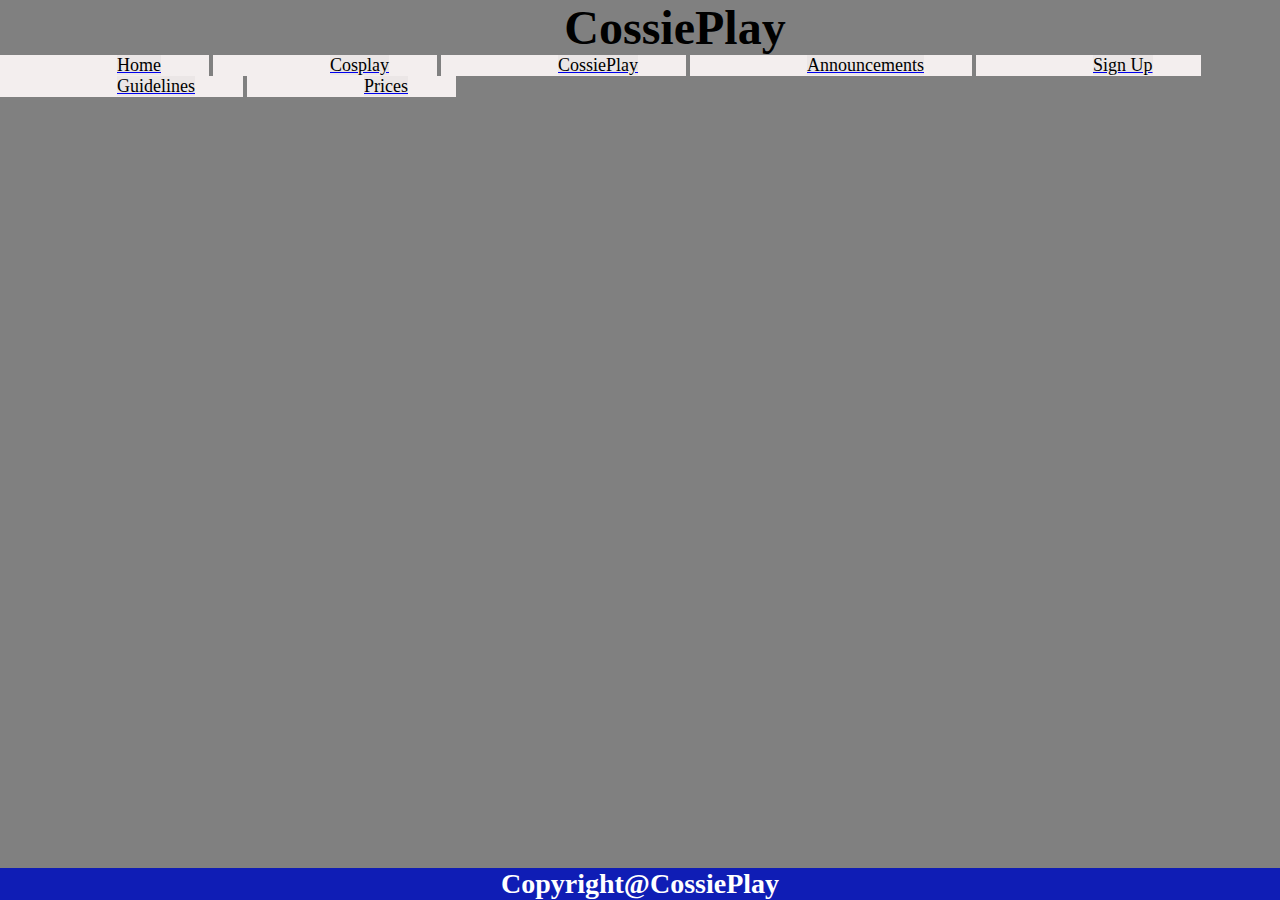
<file: index.html>
<!doctype html>
<html>
<head>
<meta charset="utf-8">
<title>Cossieplay</title>
<link href="style.css" rel="stylesheet" type="text/css">
<link href="responsive.css" rel="stylesheet"  media="screen and
(max-width: 960px)">

<meta name="viewport" content="width=device-width, initial-scale=1.0">

</head>

<body>

<div class="hp">
<h1>CossiePlay</h1>
<nav>
<ul>
<li><a href="index.html"><font color="#F4E511">Home</font></a></li>
<li><a href="cosplay.html"><font color="#F4E511">Cosplay</font></a></li>
<li><a href="cossieplay.html"><font color="#F4E511">CossiePlay</font></a></li>
<li><a href="announcements.html"><font color="#F4E511">Announcements</font></a></li>
<li><a href="signup.html"><font color="#F4E511">Sign Up</font></a></li>
<li><a href="guidelines.html"><font color="#F4E511">Guidelines</font></a></li>
<li><a href="prices.html"><font color="#F4E511">Prices</font></a></li>
</ul>
</nav>
<div class="slider" style="style.css:800px">

   
  </div>

  <img class="slider" src="images/alice-in-wonderland-872612_1280.jpg"  width="1280" height="853" alt="image"/>
<img class="slider" src="images/book-fair-678264_1280.jpg" width="1280" height="853" alt="image"/> 
<img class="slider" src="images/devils-570861_1280.jpg" width="1280" height="853" alt="image"/> 
 
  <img class="slider" src="images/boromir-4-1478698.jpg" width="953" height="1535" alt="image"/>  
  <img class="slider" src= "images/olaf-630522_1280.jpg" width="960" height="1280" alt="image"/>
  <img class="slider" src="images/party-1506740-640x480.jpg" width="640" height="480" alt="image"/> 
 <img class="slider" src="images/sewing-hands-1418016.jpg" width="1200" height="928" alt="image"/> 
 <img class="slider" src="images/spiderman-in-nature-2-1258899-640x480.jpg" width="640" height="480" alt="image"/> 
  <img class="slider" src="images/we-re-rabbits-1439192-1279x850.jpg" width="1279" height="851" alt="image"/> 
  <img class="slider" src="images/winter-kingdom-798279_1920.jpg" width="1280" height="1920" alt="image"/> 


</div>


<script>
var slideIndex = 0;
carousel();

function carousel() {
    var i;
    var x = document.getElementsByClassName("slider");
    for (i = 0; i < x.length; i++) {
      x[i].style.display = "none"; 
    }
    slideIndex++;
    if (slideIndex > x.length) {slideIndex = 1} 
    x[slideIndex-1].style.display = "block"; 
    setTimeout(carousel, 2000); 
}
</script>

<div>
<footer><h3>Copyright@CossiePlay</h3></footer>



</div>
</body>
</html>
</file>
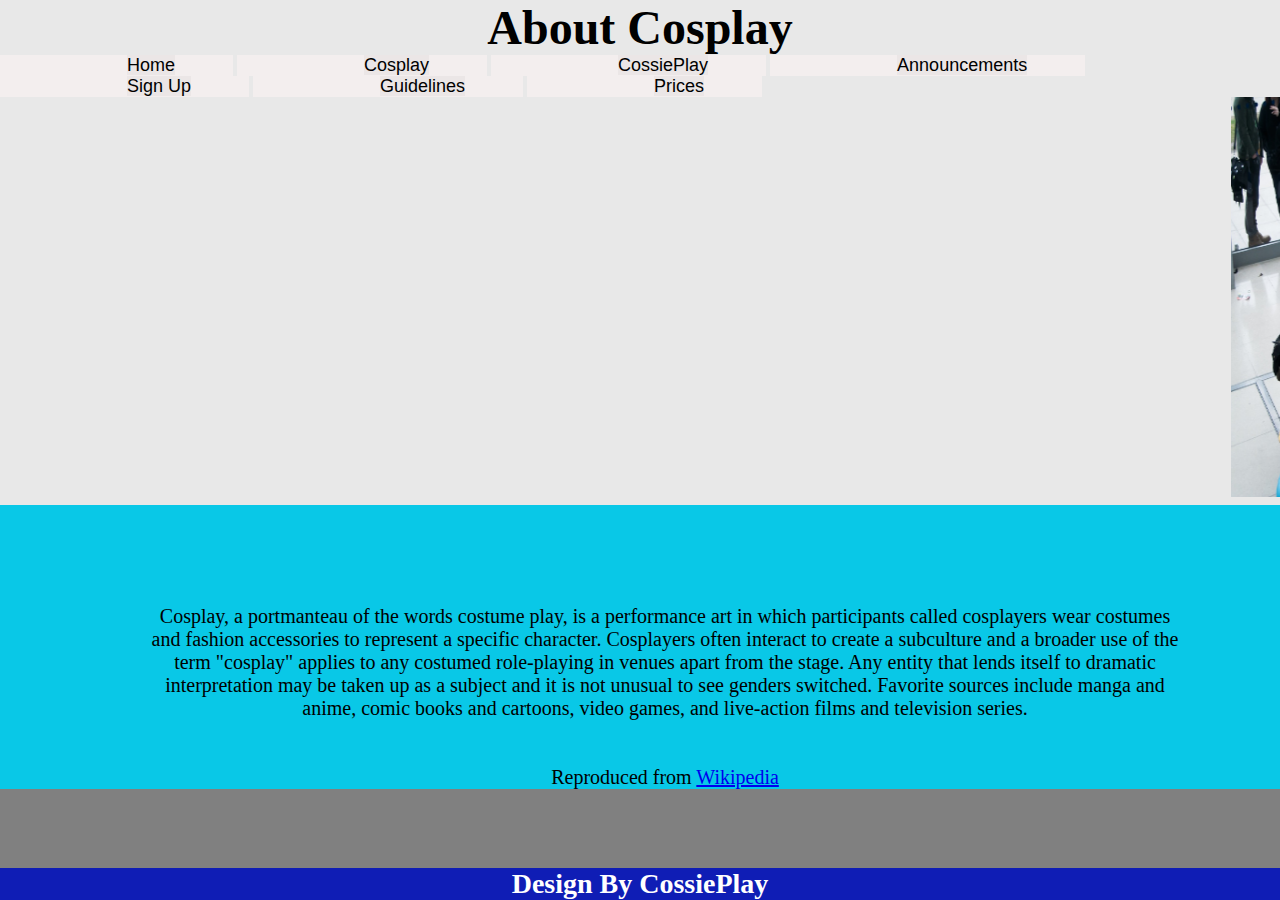
<file: cosplay.html>
<!doctype html>
<html>
<head>
<meta charset="utf-8">
<title>cosplay</title>
<link href="style.css" rel="stylesheet" type="text/css">
<link href="responsive.css" rel="stylesheet"  media="screen and
(max-width: 960px)">

<meta name="viewport" content="width=device-width, initial-scale=1.0">
</head>

<body>
<div class="cosplay">
<h1>About Cosplay</h1>
<nav>
<ul>
<li><a href="index.html"><font color="red">Home</font></a></li>
<li><a href="cosplay.html"><font color="red">Cosplay</font></a></li>
<li><a href="cossieplay.html"><font color="red">CossiePlay</font></a></li>
<li><a href="announcements.html"><font color="red">Announcements</font></a></li>
<li><a href="signup.html"><font color="red">Sign Up</font></a></li>
<li><a href="guidelines.html"><font color="red">Guidelines</font></a></li>
<li><a href="prices.html"><font color="red">Prices</font></a></li>
</ul>
</nav>
<marquee behavior="scroll" direction="left"><img src="images/book-fair-678264_1280.jpg" width="400" height="400" alt=""/> 
<img src="images/we-re-rabbits-1439192-1279x850.jpg" width="400" height="400" alt="Natural"/>
<img src="images/alice-in-wonderland-872612_1280.jpg" width="400" height="400" alt="Natural"/> 
<img src="images/olaf-630522_1280.jpg" width="400" height="400" alt="Natural"/> 
<img src="images/sewing-hands-1418016.jpg" width="400" height="400" alt="Natural"/> 
<img src="images/spiderman-in-nature-2-1258899-640x480.jpg" width="500" height="400" alt="Natural"/> 
<img src="images/winter-kingdom-798279_1920.jpg" width="400" height="400" alt="Natural"/> 

</marquee>



<div class="cosplaypara">
<p>Cosplay, a portmanteau of the words costume play, is a performance art in which participants called cosplayers wear costumes and fashion accessories to represent a specific character. Cosplayers often interact to create a subculture and a broader use of the term "cosplay" applies to any costumed role-playing in venues apart from the stage. Any entity that lends itself to dramatic interpretation may be taken up as a subject and it is not unusual to see genders switched. Favorite sources include manga and anime, comic books and cartoons, video games, and live-action films and television series.</p>
<br>
<br>
<p>
Reproduced from <a href="https://en.wikipedia.org/wiki/Cosplay">Wikipedia</a>
</p>
</div>
<footer><h3>Design By CossiePlay</h3></footer>
</div>
</body>
</html>
</file>
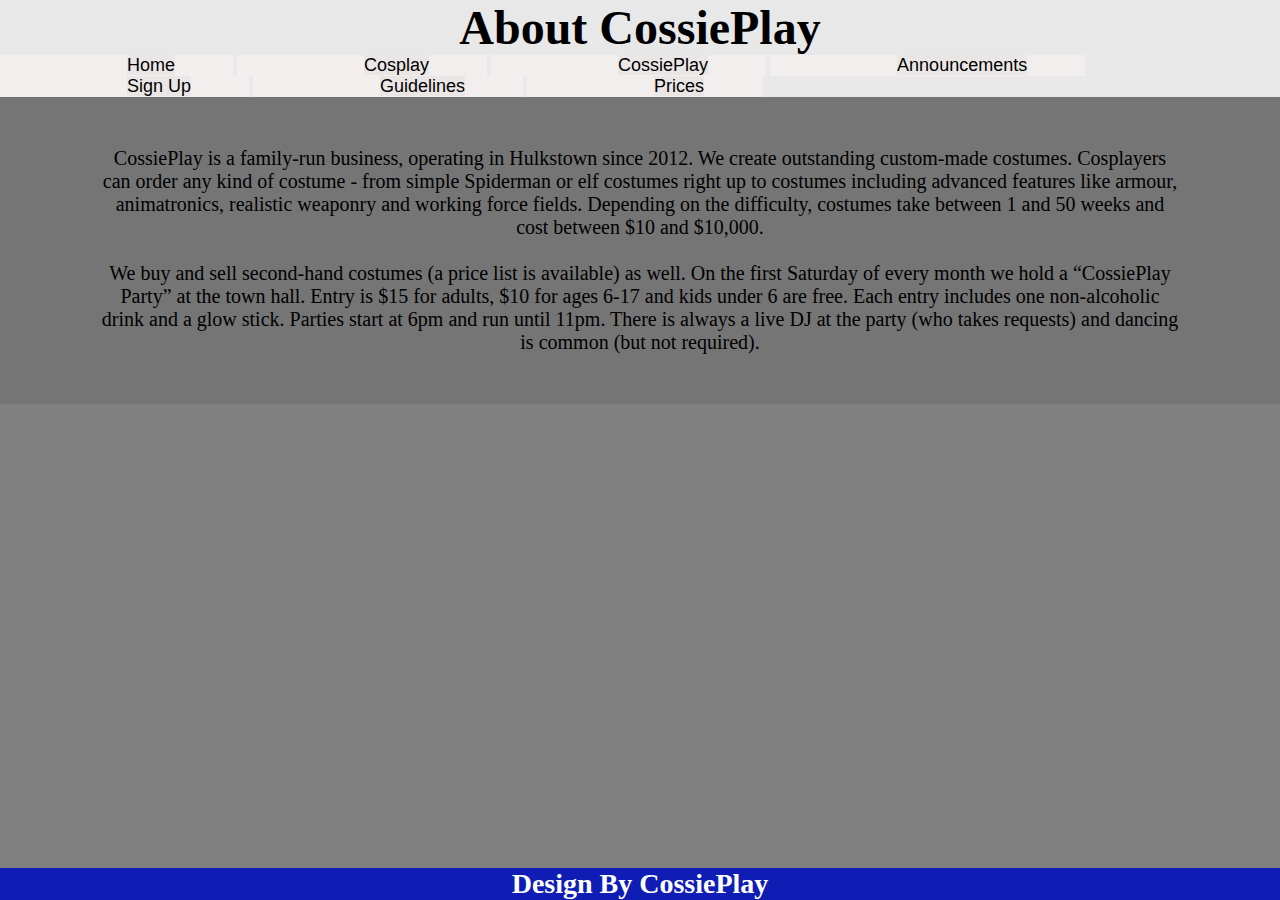
<file: cossieplay.html>
<!doctype html>
<html>
<head>
<meta charset="utf-8">
<title>CossiePlay</title>
<link href="style.css" rel="stylesheet" type="text/css">
</head>

<body>
<div class="cosplay">
<h1>About CossiePlay</h1>

<nav>

<ul>
<li><a href="index.html"><font color="red">Home</font></a></li>
<li><a href="cosplay.html"><font color="red">Cosplay</font></a></li>
<li><a href="cossieplay.html"><font color="red">CossiePlay</font></a></li>
<li><a href="announcements.html"><font color="red">Announcements</font></a></li>
<li><a href="signup.html"><font color="red">Sign Up</font></a></li>
<li><a href="guidelines.html"><font color="red">Guidelines</font></a></li>
<li><a href="prices.html"><font color="red">Prices</font></a></li>
</ul>
</nav>
</div>
<div class="cossieplaypara">
<p>CossiePlay is a family-run business, operating in Hulkstown since 2012. We create outstanding custom-made costumes. Cosplayers can order any kind of costume - from simple Spiderman or elf costumes right up to costumes including advanced features like armour, animatronics, realistic weaponry and working force fields. Depending on the difficulty, costumes take between 1 and 50 weeks and cost between $10 and $10,000.</p>
<br>
<p>We buy and sell second-hand costumes (a price list is available) as well.
On the first Saturday of every month we hold a “CossiePlay Party” at the town hall. Entry is $15 for adults, $10 for ages 6-17 and kids under 6 are free. Each entry includes one non-alcoholic drink and a glow stick. Parties start at 6pm and run until 11pm. There is always a live DJ at the party (who takes requests) and dancing is common (but not required). 
</p>
</div>
<footer><h3>Design By CossiePlay</h3></footer>

</body>
</html>
</file>
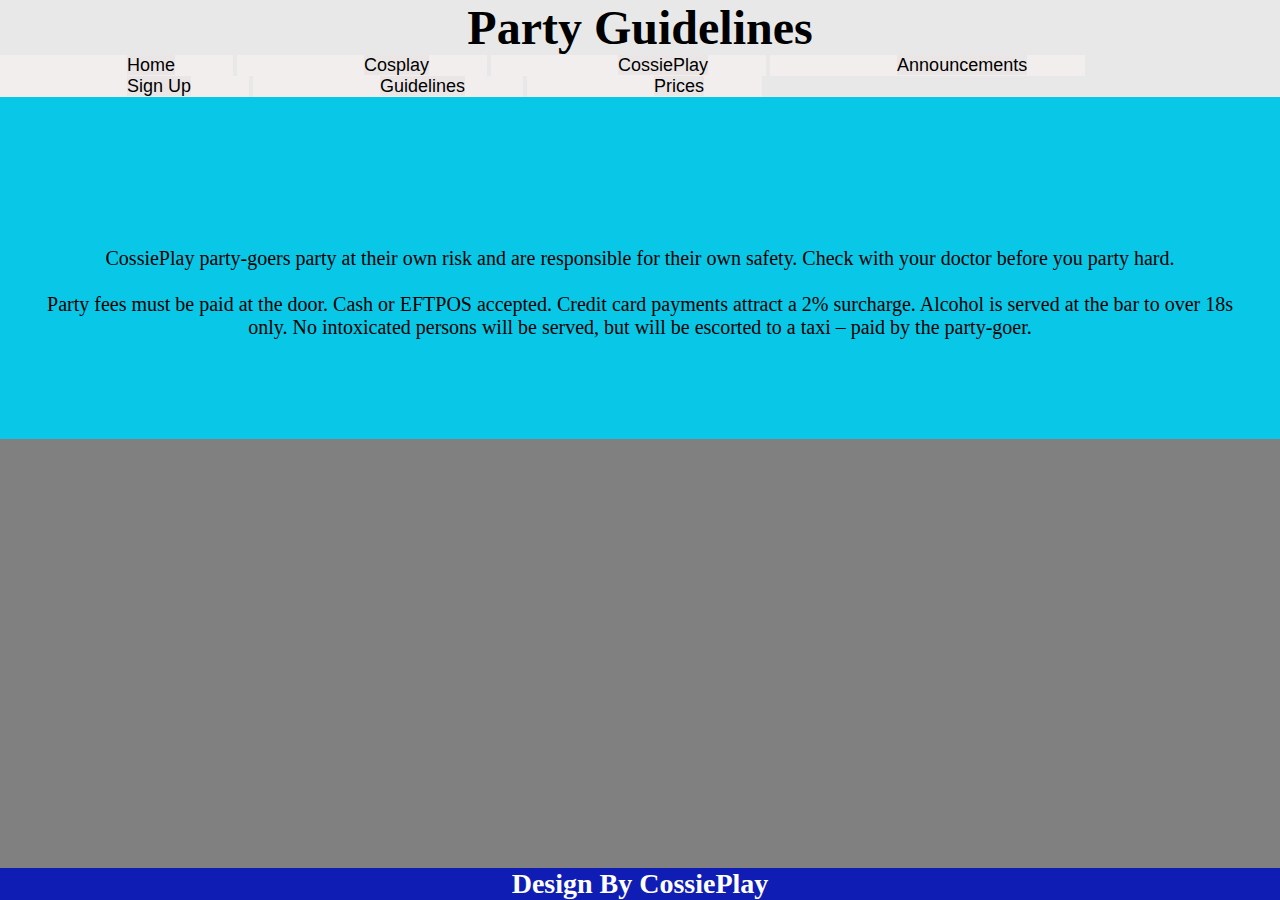
<file: guidelines.html>
<!doctype html>
<html>
<head>
<meta charset="utf-8">
<title>Guidelines</title>
<link href="style.css" rel="stylesheet" type="text/css">
<link href="responsive.css" rel="stylesheet"  media="screen and
(max-width: 960px)">

<meta name="viewport" content="width=device-width, initial-scale=1.0">
</head>

<body>
<div class="cosplay">
<h1>Party Guidelines</h1>
<nav>
<ul>
<li><a href="index.html"><font color="#F4E511">Home</font></a></li>
<li><a href="cosplay.html"><font color="#F4E511">Cosplay</font></a></li>
<li><a href="cossieplay.html"><font color="#F4E511">CossiePlay</font></a></li>
<li><a href="announcements.html"><font color="#F4E511">Announcements</font></a></li>
<li><a href="signup.html"><font color="#F4E511">Sign Up</font></a></li>
<li><a href="guidelines.html"><font color="#F4E511">Guidelines</font></a></li>
<li><a href="prices.html"><font color="#F4E511">Prices</font></a></li>
</ul>
</nav>
<div class="partyguidepara">
<p>CossiePlay party-goers party at their own risk and are responsible for their own safety. Check with your doctor before you party hard.</p><br>
<p>Party fees must be paid at the door. Cash or EFTPOS accepted. Credit card payments attract a 2% surcharge. Alcohol is served at the bar to over 18s only. No intoxicated persons will be served, but will be escorted to a taxi – paid by the party-goer.</p>
</div>
<footer><h3>Design By CossiePlay</h3></footer>
</div>
</body>
</html>
</file>
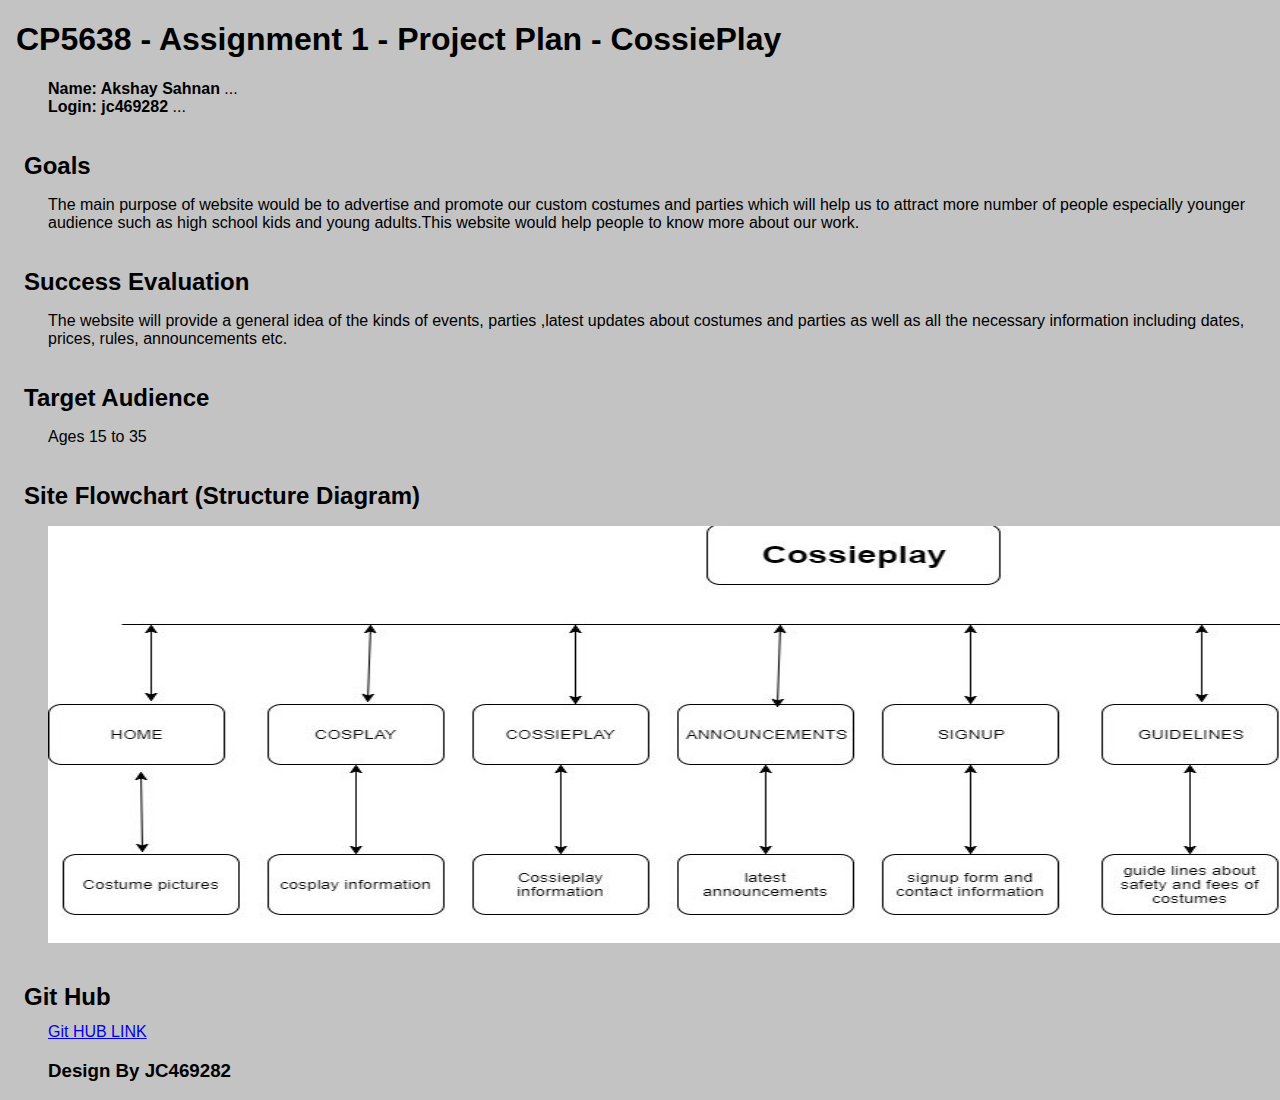
<file: plan.html>
<!doctype html>
<html>
<head>
<title>A1 Project Plan for ?Student Name?</title>
  <meta http-equiv="Content-Type" content="text/html; charset=iso-8859-1">
  <style type="text/css">
    body { font-family: Arial; margin-left: 3em; }
    h1, h2 { margin-left: -1em; }
    h2 { margin-top: 1.5em; margin-bottom: 0.5em; }
  </style>
</head>

<body bgcolor="#C3C3C3">
<h1>CP5638 - Assignment 1 - Project Plan - CossiePlay</h1>
<p><strong>Name: Akshay Sahnan</strong> ...<br>
<strong>Login: jc469282</strong> ...</p>
<h2>Goals  </h2>
<p>The main purpose of website would be to advertise and promote our custom costumes and parties which will help us to attract  more number of people especially younger audience such as high school kids and young adults.This website would help people to know more about our work.

</p>
<h2>Success Evaluation</h2>
<p> The website will provide a general idea of the kinds of events, parties ,latest updates about costumes and parties as well as all the necessary information including dates, prices, rules, announcements etc. </p>
<h2>Target Audience</h2>
<p>Ages 15 to 35</p>
<h2>Site Flowchart (Structure Diagram)</h2>
<p>  <img src="images/cossie.jpg" width="1450" height="417" alt=""/> </p>
<h2>Git Hub</h2>
<a href="https://github.com/jc469282/jc469282">Git HUB LINK</a>
<footer>
  <h3>Design By JC469282</h3>
</footer>
</body>
</html>
</file>
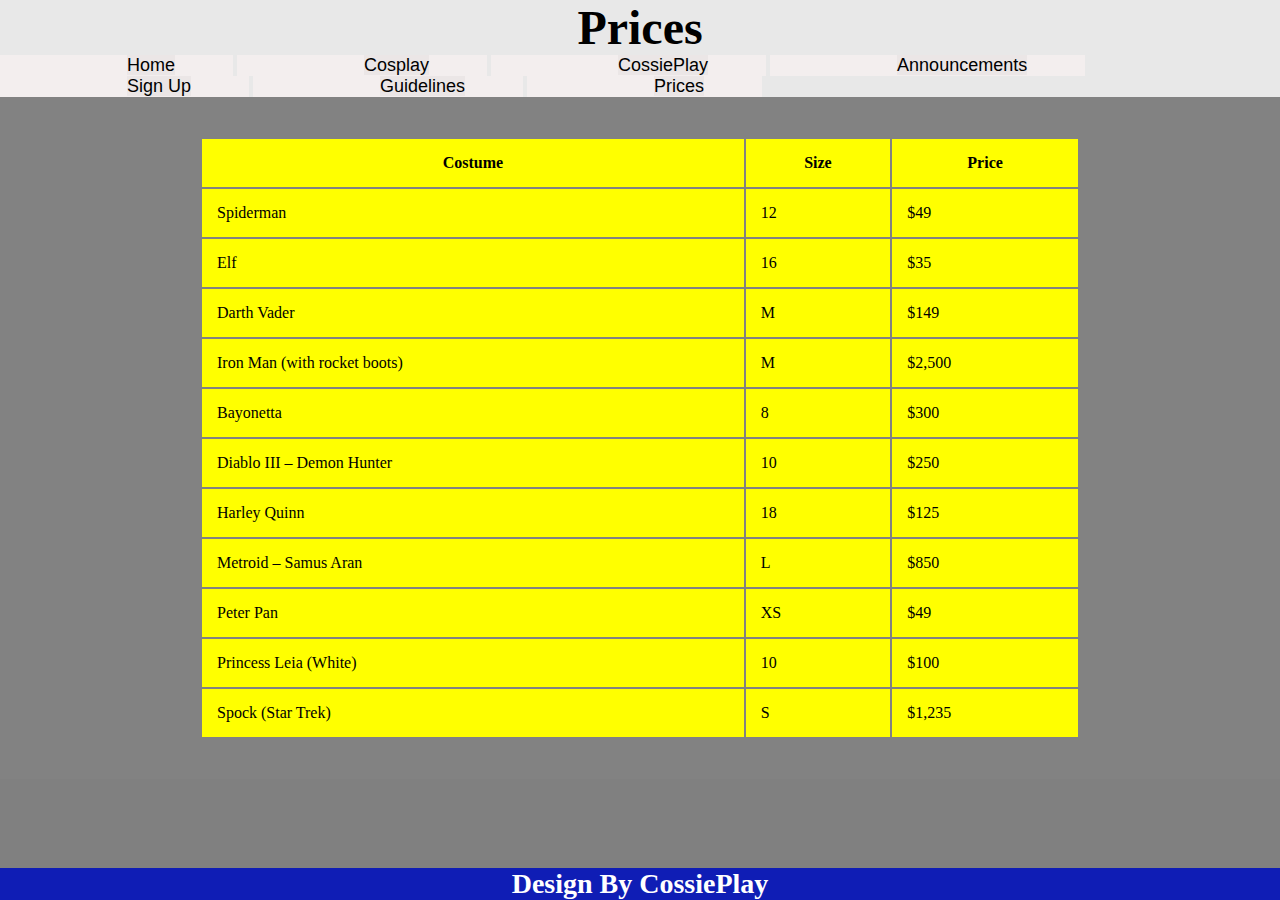
<file: prices.html>
<!doctype html>
<html>
<head>
<meta charset="utf-8">
<title>Prices</title>
<link href="style.css" rel="stylesheet" type="text/css">
</head>


<p id="demo"></p>

<body>
<div class="cosplay">
<h1>Prices</h1>


<nav>
<ul>
<li><a href="index.html"><font color="red">Home</font></a></li>
<li><a href="cosplay.html"><font color="red">Cosplay</font></a></li>
<li><a href="cossieplay.html"><font color="red">CossiePlay</font></a></li>
<li><a href="announcements.html"><font color="red">Announcements</font></a></li>
<li><a href="signup.html"><font color="red">Sign Up</font></a></li>
<li><a href="guidelines.html"><font color="red">Guidelines</font></a></li>
<li><a href="prices.html"><font color="red">Prices</font></a></li>
</ul>
</nav>
</div>
<div class="table">
<table>
<tr>
<th>Costume</th>
<th>Size</th>
<th>Price</th>
</tr>
<tr>
<td>Spiderman</td>
<td>12</td>
<td>$49</td>
</tr>
<tr>
<td>Elf</td>
<td>16</td>
<td>$35</td>
</tr>
<tr>
<td>Darth Vader</td>
<td>M</td>
<td>$149</td>
</tr>
<tr>
<td>Iron Man (with rocket boots)</td>
<td>M</td>
<td>$2,500</td>
</tr>
<tr>
<td>Bayonetta</td>
<td>8</td>
<td>$300</td>
</tr>
<tr>
<td>Diablo III – Demon Hunter</td>
<td>10</td>
<td>$250</td>
</tr>
<tr>
<td>Harley Quinn</td>
<td>18</td>
<td>$125</td>
</tr>
<tr>
<td>Metroid – Samus Aran</td>
<td>L</td>
<td>$850</td>
</tr>
<tr>
<td>Peter Pan</td>
<td>XS</td>
<td>$49</td>
</tr>
<tr>
<td>Princess Leia (White)</td>
<td>10</td>
<td>$100</td>
</tr>
<tr>
<td>Spock (Star Trek)</td>
<td>S</td>
<td>$1,235</td>
</tr>
</table>
<footer><h3>Design By CossiePlay</h3></footer>
</div>
</body>
</html>
</file>
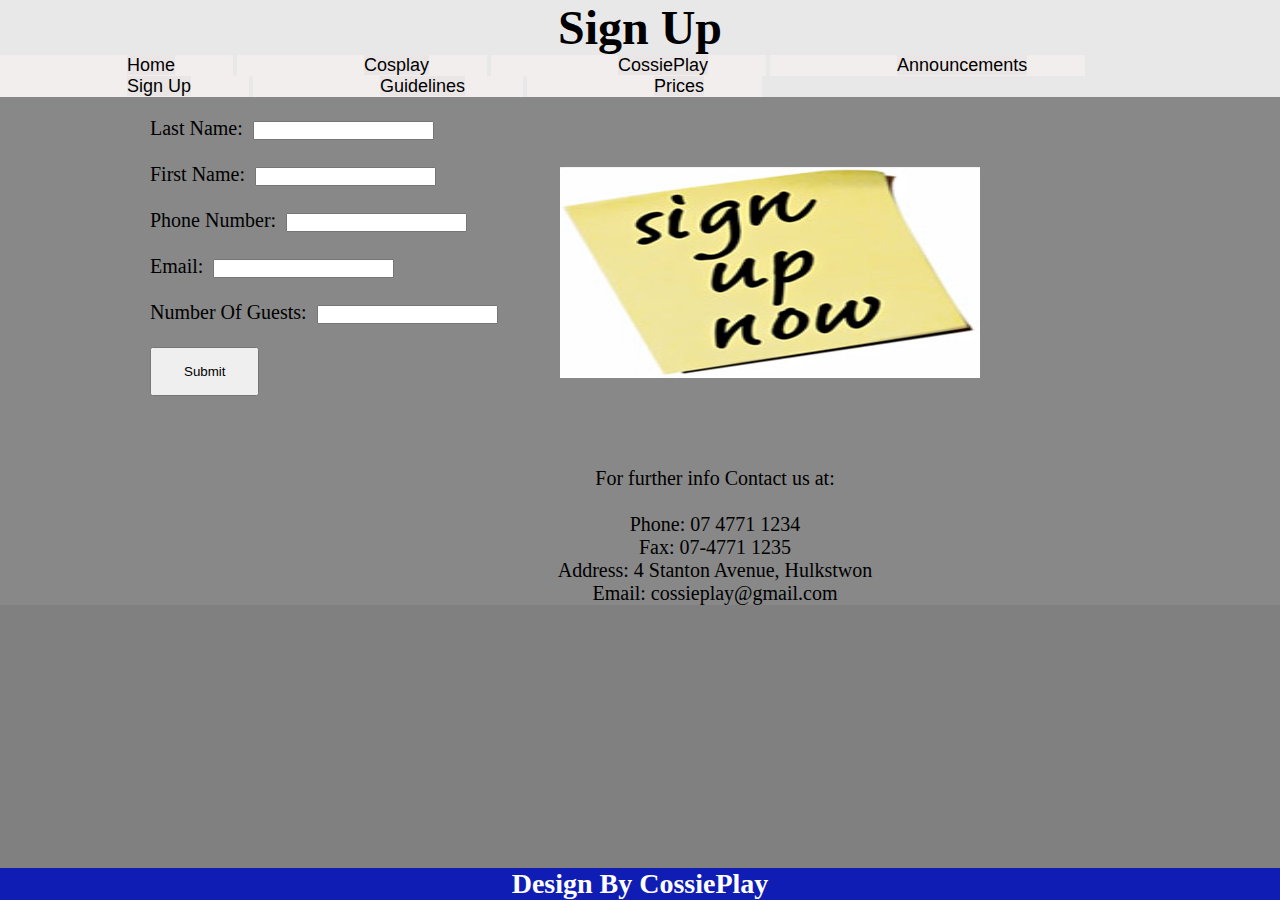
<file: signup.html>
<!doctype html>
<html>
<head>
<meta charset="utf-8">
<title>Sign Up</title>
<link href="style.css" rel="stylesheet" type="text/css">
<link href="responsive.css" rel="stylesheet"  media="screen and
(max-width: 960px)">

<meta name="viewport" content="width=device-width, initial-scale=1.0">
</head>

<body>
<div class="cosplay">
<h1>Sign Up</h1>


<nav>
<ul>
<li><a href="index.html"><font color="#F4E511">Home</font></a></li>
<li><a href="cosplay.html"><font color="#F4E511">Cosplay</font></a></li>
<li><a href="cossieplay.html"><font color="#F4E511">CossiePlay</font></a></li>
<li><a href="announcements.html"><font color="#F4E511">Announcements</font></a></li>
<li><a href="signup.html"><font color="#F4E511">Sign Up</font></a></li>
<li><a href="guidelines.html"><font color="#F4E511">Guidelines</font></a></li>
<li><a href="prices.html"><font color="#F4E511">Prices</font></a></li>
</ul>
</nav>
<form>
<div class="form">
Last Name:&nbsp;
<input type="text" name="Last Name">&nbsp;&nbsp;&nbsp;&nbsp; <br> <br>
First Name:&nbsp;
<input type="text" name="First Name">&nbsp;&nbsp;&nbsp;&nbsp;<br> <br>
Phone Number:&nbsp;
<input type="number" name="Phone Number">&nbsp;&nbsp;&nbsp;&nbsp; <br> <br>
Email:&nbsp;
<input type="text" name="Email">&nbsp;&nbsp;&nbsp;&nbsp; <br> <br>
Number Of Guests:&nbsp;
<input type="text" name="Numberofguest">&nbsp;&nbsp;&nbsp;&nbsp;
<br><br>
<input type="submit" value="Submit" class="button">
</div>
</form>

<div class="image">
<img src="images/sign-up.jpg" width="420" height="211" alt="signup"/>
</div>



<div class="signuppara">
<p>For further info Contact us at:</p><br>
<p>Phone: 07 4771 1234</p>
<p>Fax: 07-4771 1235</p>
<p>Address: 4 Stanton Avenue, Hulkstwon</p>
<p>Email:   cossieplay@gmail.com</p>
</div>
<footer><h3>Design By CossiePlay</h3></footer>
</div>
</body>
</html>
</file>
<file: style.css>
@charset "utf-8";
/* CSS Document */

*{
	padding:0;
	margin:0;
}

.hp{
	background-color:grey;
	background-size:cover;
	width:100%;
	height:100vh;
	
}

.hp h1{
	
color:black;	

font-family:Cambria, "Hoefler Text", "Liberation Serif", Times, "Times New Roman", serif;
font-size:48px;
text-align:center;
padding-left:70px;

}

body{
	background-color:grey;
	}
font{
	background-color:hsla(23,5%,68%,0.12);
	text-align:center;
	position: relative;
	color:black;
	margin-left:17px;
	
}
p{text-align:center;
margin-top:auto;}	

nav li {
	background-color:#F3EEEE;
	color:black;
	
 	display:inline-block;
   text-align:left;
   font-size:18px;
  

	font-family:Cambria, "Hoefler Text", "Liberation Serif", Times, "Times New Roman", serif;
	padding-left:100px;
	padding-right:48px;
	align-content:center;
	text-decoration: none;

}

.cosplay ul li a{
	
	font-family:"Century Gothic", CenturyGothic, AppleGothic, sans-serif;
	padding-left:10px;
	padding-right:10px;
	text-decoration: none;
	color:black;
}

a:hover { 
    background-color:#535353;
	text-align: center;

}

.slider{
	width:70%;
	height:80%;
	margin: 0px auto;
	margin-top:30px;
}
	

.cosplay{background-color:#E8E8E8;}

 h1{
	
	text-align:center;
	font-size:48px;
	font-family:Cambria, "Hoefler Text", "Liberation Serif", Times, "Times New Roman", serif;
	color:black;
}

h3{
	
	text-align:center;
	font-size:28px;
	font-family:Cambria, "Hoefler Text", "Liberation Serif", Times, "Times New Roman", serif;
	color:white;
}

.cosplaypara{
	background-color:#09C8E7;
	padding-left:150px;
	padding-top:100px;
	padding-right:100px;
	font-family:Cambria, "Hoefler Text", "Liberation Serif", Times, "Times New Roman", serif;
	font-size:20px;
	}
	

.cossieplaypara{
	background-color:#757575;
	background-size:cover;	

	
	
	padding-top:50px;
	padding-right:100px;
	padding-bottom:50px;
	padding-left:100px;
	font-family:Cambria, "Hoefler Text", "Liberation Serif", Times, "Times New Roman", serif;
	font-size:20px;	
}

.annlist {
background-color:#6C6C6C;
background-size:cover;	
padding-top:50px;
padding-right:50px;
padding-bottom:50px;
padding-left:50px;
font-family:Cambria, "Hoefler Text", "Liberation Serif", Times, "Times New Roman", serif;
font-size:20px;	
}
.image{
  float:right;
  padding-top:50px;
  padding-right:300px;
  padding-bottom:30px;
}

.form{
  float:left;
}

form{
	background-color:#888888;
	background-size:cover;	

	padding-top:20px;
	padding-right:100px;
	padding-left:150px;
	font-family:Cambria, "Hoefler Text", "Liberation Serif", Times, "Times New Roman", serif;
	font-size:20px;	
}

.signuppara{
	background-color:#888888;
	background-size:cover;	
		padding-top:350px;
	padding-left:150px;
	font-family:Cambria, "Hoefler Text", "Liberation Serif", Times, "Times New Roman", serif;
	font-size:20px;	
}

.partyguidepara{
	background-color:#09C8E7;
	background-size:cover;	

	padding-top:150px;
	padding-right:30px;
	padding-bottom:100px;
	padding-left:30px;
	font-family:Cambria, "Hoefler Text", "Liberation Serif", Times, "Times New Roman", serif;
	font-size:20px;	
}

table{
	width:100%;
	background-color:#828282;
	background-size:auto;	
	padding-top:40px;
	padding-right:200px;
	padding-bottom:40px;
	padding-left:200px;
}

th,td{
	background-color:yellow;
	background-size:auto;	
	padding: 15px;
	font-family:Cambria, "Hoefler Text", "Liberation Serif", Times, "Times New Roman", serif;
}
footer {
	position:fixed;
	width:100%;
 
  margin-bottom:0px;
  text-align:center;
bottom: 0;
	background-color:#0F1DB5;
	
}

.button{
	color:#000000;
	padding:15px 32px;
	text-align:center;
	}
</file>
<file: responsive.css>
/* responsive.css  */

/* 500 to 960 pixels */
@media screen and (min-width: 31.25em) {
	nav ul li {
	 width: 33%;
	}
	
	div.hp {min-width: 600px;}
}
/* under 500 px */
@media screen and (max-width: 31.25em ) {
header h1 {
 font-size: 48px;
 padding: 0;
 text-align: center;
}
	
	nav ul li {width: 50%}

	
	img {
 display: block;
 margin: 0 auto;
}

	
}
</file>
